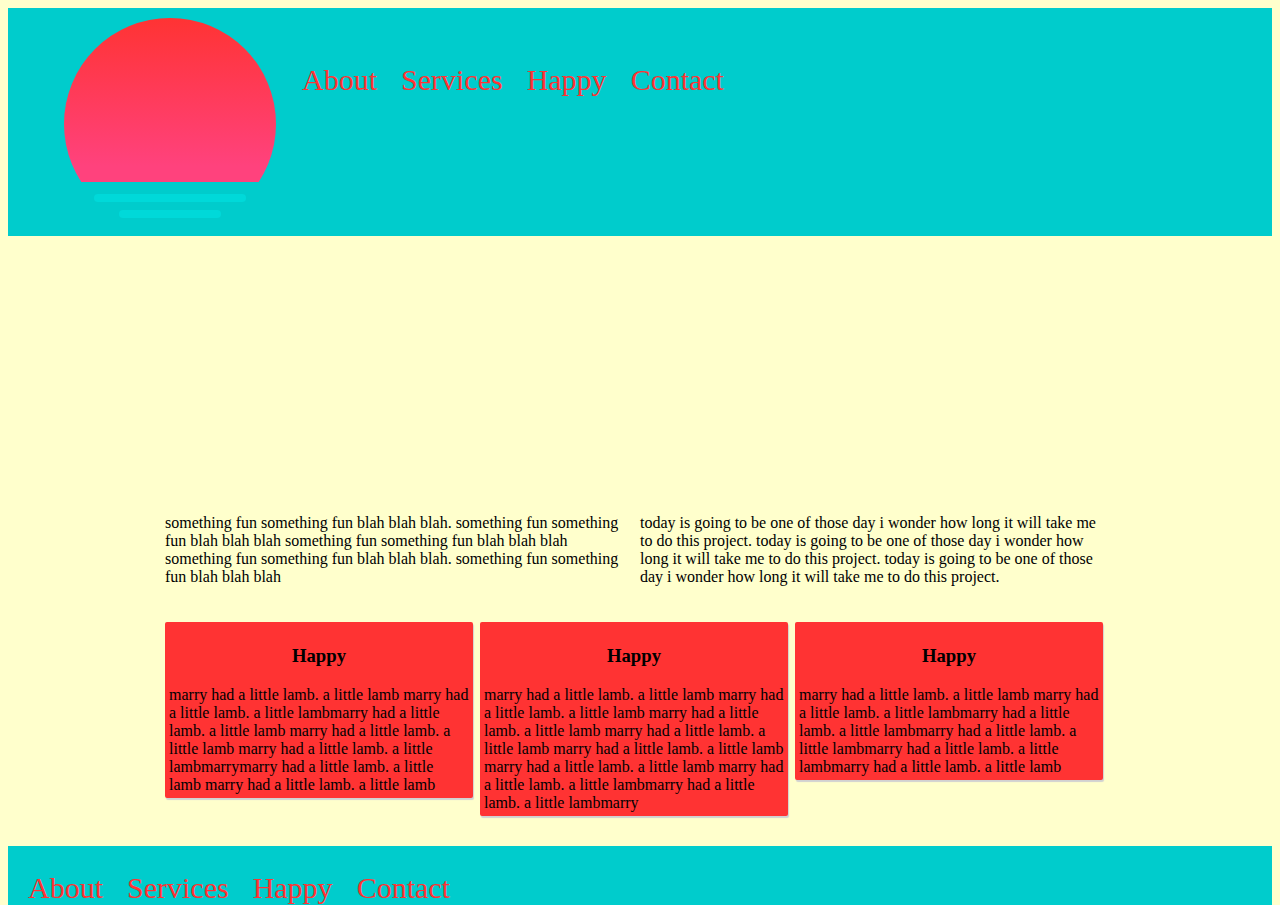
<file: index.html>
<!DOCTYPE html>
<html lang="en">
<head>
<meta name="viewport" content="width=device-width, initial-scale=1">
<link rel ="stylesheet" href="style.css">
</head>

<body>
<header>
<nav>
	<div class="wrapper">
		<div class="sunset" <a href="services.php">
     	      <div class="sun"></div>
             <div class="water-one"></div>
             <div class="water-two"></div>
        </div>

    <li><a href="about.php">About</a></li>
    <li><a href="services.php">Services</a></li>
     <li><a href="happy.php">Happy</a></li>
     <li><a href="contact.html">Contact</a></li>
	</div>
</nav>

</header>

<div class="hero"></div>




<div class="wrapper">

<div class="row">
	<div class= "one_half">
		<p> something fun something fun blah blah blah. something fun something fun blah blah blah something fun something fun blah blah blah something fun something fun blah blah blah. something fun something fun blah blah blah</p>
	</div>

	<div class="one_half">
		<p>today is going to be one of those day i wonder how long it will take me to do this project.
		today is going to be one of those day i wonder how long it will take me to do this project.
		today is going to be one of those day i wonder how long it will take me to do this project.
	</p>
	</div>
</div>	


<div class="row">
	<div class="one_third">
		<div class="tile"><h3>Happy</h3>marry had a little lamb. a little lamb marry had a little lamb. a little lambmarry had a little lamb. a little lamb marry had a 

			little lamb. a little lamb marry had a little lamb. a little lambmarrymarry had a little lamb. a little lamb marry had a little lamb. a little lamb</di>
		</div>
	</div>

	<div class="one_third">
		<div class="tile"><h3>Happy</h3>marry had a little lamb. a little lamb marry had a little lamb. a little lamb marry had a little lamb. a little lamb marry had a little lamb.

		 a little lamb marry had a little lamb. a little lamb marry had a little lamb. a little lamb marry had a little lamb. a little lambmarry had a little lamb. a little lambmarry</di>
		</div>
	</div>

	<div class="one_third">
		<div class="tile">
			<h3>Happy</h3>marry had a little lamb. a little lamb
		 marry had a little lamb. a little lambmarry had a little lamb. a 
		 little lambmarry had a little lamb. a little lambmarry had a little lamb. 

		 a little lambmarry had a little lamb. a little lamb
		</div>
		</div>
	</div>



</div>	


<footer>
	<li><a href="happy.php">About</a></li>
	<li><a href="happy.php">Services</a></li>
	<li><a href="happy.php">Happy</a></li>
	<li><a href="happy.php">Contact</a></li>

</footer>




</body>
</html>
</file>
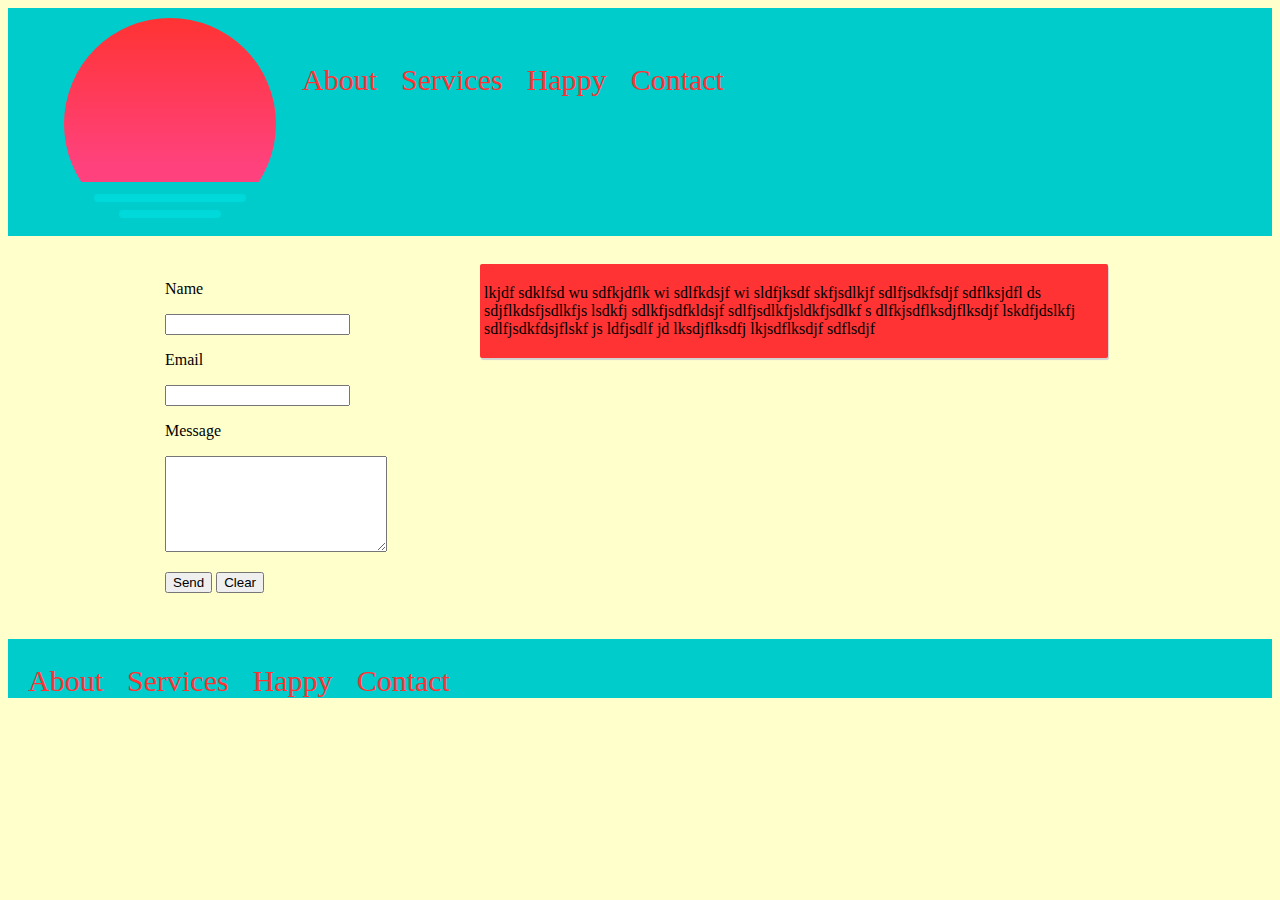
<file: contact.html>
<!DOCTYPE html>
<html lang="en">
<head>
<meta name="viewport" content="width=device-width, initial-scale=1">
<link rel ="stylesheet" href="style.css">
</head>

<body>
<header>
<nav>
	<div class="wrapper">
		<div class="sunset" <a href="services.php">
     	      <div class="sun"></div>
             <div class="water-one"></div>
             <div class="water-two"></div>
        </div>

    <li><a href="about.php">About</a></li>
    <li><a href="services.php">Services</a></li>
     <li><a href="happy.php">Happy</a></li>
     <li><a href="contact.html">Contact</a></li>
	</div>
</nav>

</header>


<div class="wrapper">


<br>
<div class="row">

		<div class="one_third">
				<form action="mail.php" method="POST">
    <p>Name</p>
    <input type="text" name="name" />
    <p>Email</p>
    <input type="text" name="email" />
    <p>Message</p>
    <textarea name="message" rows="6" cols="25"></textarea>
    <p>
        <input type="submit" value="Send" />
        <input type="reset" value="Clear" />
    </p>
</form>


</div>

		<div class="two_third">
			<div class="tile"><p> lkjdf sdklfsd wu sdfkjdflk wi sdlfkdsjf wi sldfjksdf  skfjsdlkjf sdlfjsdkfsdjf sdflksjdfl ds sdjflkdsfjsdlkfjs  lsdkfj sdlkfjsdfkldsjf  sdlfjsdlkfjsldkfjsdlkf s dlfkjsdflksdjflksdjf lskdfjdslkfj sdlfjsdkfdsjflskf js ldfjsdlf jd
				lksdjflksdfj 
			lkjsdflksdjf sdflsdjf</p>
		</div>
		</div>
	</div>

</div>






<footer>
	<li><a href="happy.php">About</a></li>
	<li><a href="happy.php">Services</a></li>
	<li><a href="happy.php">Happy</a></li>
	<li><a href="happy.php">Contact</a></li>

</footer>




</body>
</html>
</file>
<file: style.css>
body{
	background-color: #FFFFCC;
}

.wrapper{
	width: 980px;
	margin: auto;
	padding: 10px;
}



/*sun logo from dervondenbergen codepen*/

.sunset{
	position: absolute;
	transform: translate (-50%,-50%);
	height: 13.25em;
      width: 13.25em;
      z-index: 1;
      display: inline-block;
      left: 5%;
     
}

.sun{
	height: 100%;
	width:100%;
	background-image: linear-gradient(to bottom, #FF3333, #ff427d 70%);
	position: absolute;
	border-radius: 50%;
	clip: rect(0, auto, 10.250em, 0px);
	display: inline-block;
}


[class*="water-"] {
  height: .5em;
  width: 9.5em;
  background: #00d9d9;
  position: absolute;
  border-radius: .5em;
  bottom: 0;
  left: 50%;
  transform: translateX(-50%);
}

.water-one {
  margin-bottom: 1.75em;
  
}

.water-two{
  margin-bottom: .75em;
  width: 6.375em;

}



/*header*/
header{
	
	background-color: #00CCCC;
	padding-bottom: 18%;
}

/*nav*/

nav{
	
	float: right;
}

nav li{
	display: inline-block;
	left: 40%;
	font-size: 30px;
	color:#FF3333;
	margin: auto;
}

nav li a{
	color: #FF3333;
	text-decoration: none;
	display: inline-block;
	margin-left: 20px;
	padding-top: 45px;
}


/*hero*/
.hero{
  background-image: url(https://unsplash.imgix.net/uploads/14134890947503c6effdc/72adf455?q=75&fm=jpg&w=1080&fit=max&s=7f5a8b3cc4737f222e7cc9f31d3e8450);
  background-size: cover;
  background-position: center;
  background-attachment: fixed;
  padding: 10%;
  height: 100%
}

/*columns*/
.one_fourth{width:220px;}
.one_third{width:300px;}
.one_half{width:460px;}
.two_third{width:620px;}
.three_fourth{width:700px;}
.full_column{width:940px;}


.one_half,
.one_third,
.two_third,
.three_fourth,
.one_fourth,
.full_column{
	float:left;
	margin-left: 15px;
	margin-bottom: 20px;
}

/*clearfix*/
.row:before,
.row:after{
	content: " ";
	display: table;
}

.row:after{clear:both;}
.row{*zoom:1;}  /*for Ie 6/7 */


.tile{
	border-radius: 2%;
	height: 100%;
	width:100%;
	border: 10px;
	background: #FF3333;
-webkit-border-radius: 2px;
-moz-border-radius: 2px;
padding: 4px;
-webkit-box-shadow: 1px 2px 1px #d1d1d1;
-moz-box-shadow: 1px 2px 1px #d1d1d1;
box-shadow: 1px 2px 1px #d1d1d1
}


h3{
	text-align: center;
}

footer{
	background-color: #00CCCC;
	float: right;
	width: 100%;
}

footer li{
	display: inline-block;
	left: 40%;
	font-size: 30px;
	color:#FF3333;
	margin: auto;
}

footer li a{
	color: #FF3333;
	text-decoration: none;
	display: inline-block;
	margin-left: 20px;
	padding-top: 25px;
}
</file>
